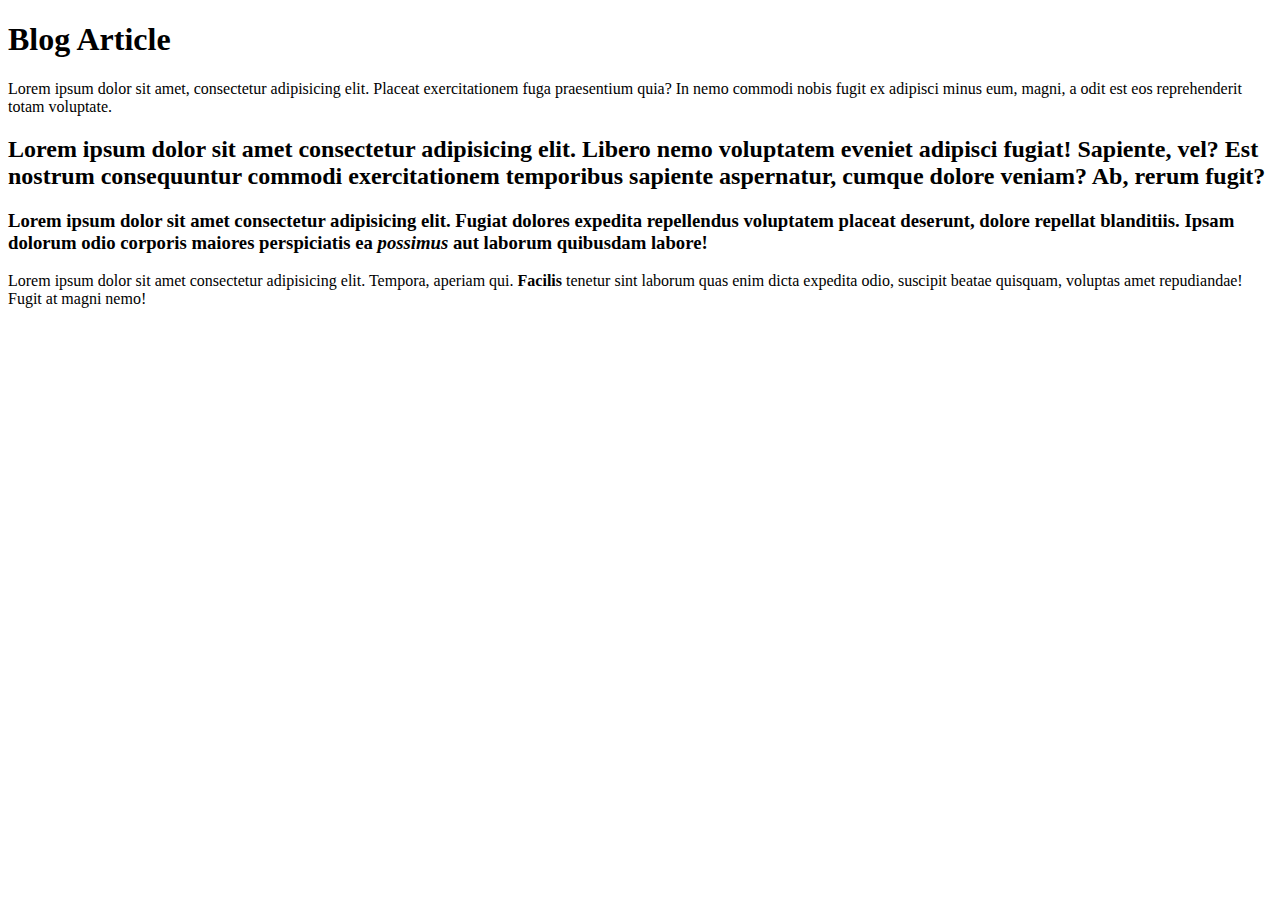
<file: repos/blog_article/index.html>
<!DOCTYPE html>
<html lang="en">
    <head>
        <meta charset="UTF-8">
        <title>Blog Article</title>
    </head>
    <body>
        <h1>Blog Article</h1>
        <p>Lorem ipsum dolor sit amet, consectetur adipisicing elit. Placeat exercitationem fuga praesentium quia? In nemo commodi nobis fugit ex adipisci minus eum, magni, a odit est eos reprehenderit totam voluptate.</p>
        <h2>Lorem ipsum dolor sit amet consectetur adipisicing elit. Libero nemo voluptatem eveniet adipisci fugiat! Sapiente, vel? Est nostrum consequuntur commodi exercitationem temporibus sapiente aspernatur, cumque dolore veniam? Ab, rerum fugit?</h2>
        <h3>Lorem ipsum dolor sit amet consectetur adipisicing elit. Fugiat dolores expedita repellendus voluptatem placeat deserunt, dolore repellat blanditiis. Ipsam dolorum odio corporis maiores perspiciatis ea <em>possimus</em> aut laborum quibusdam labore!</h3>
        <p>Lorem ipsum dolor sit amet consectetur adipisicing elit. Tempora, aperiam qui. <strong>Facilis</strong> tenetur sint laborum quas enim dicta expedita odio, suscipit beatae quisquam, voluptas amet repudiandae! Fugit at magni nemo!</p>
    </body>
</html>
</file>
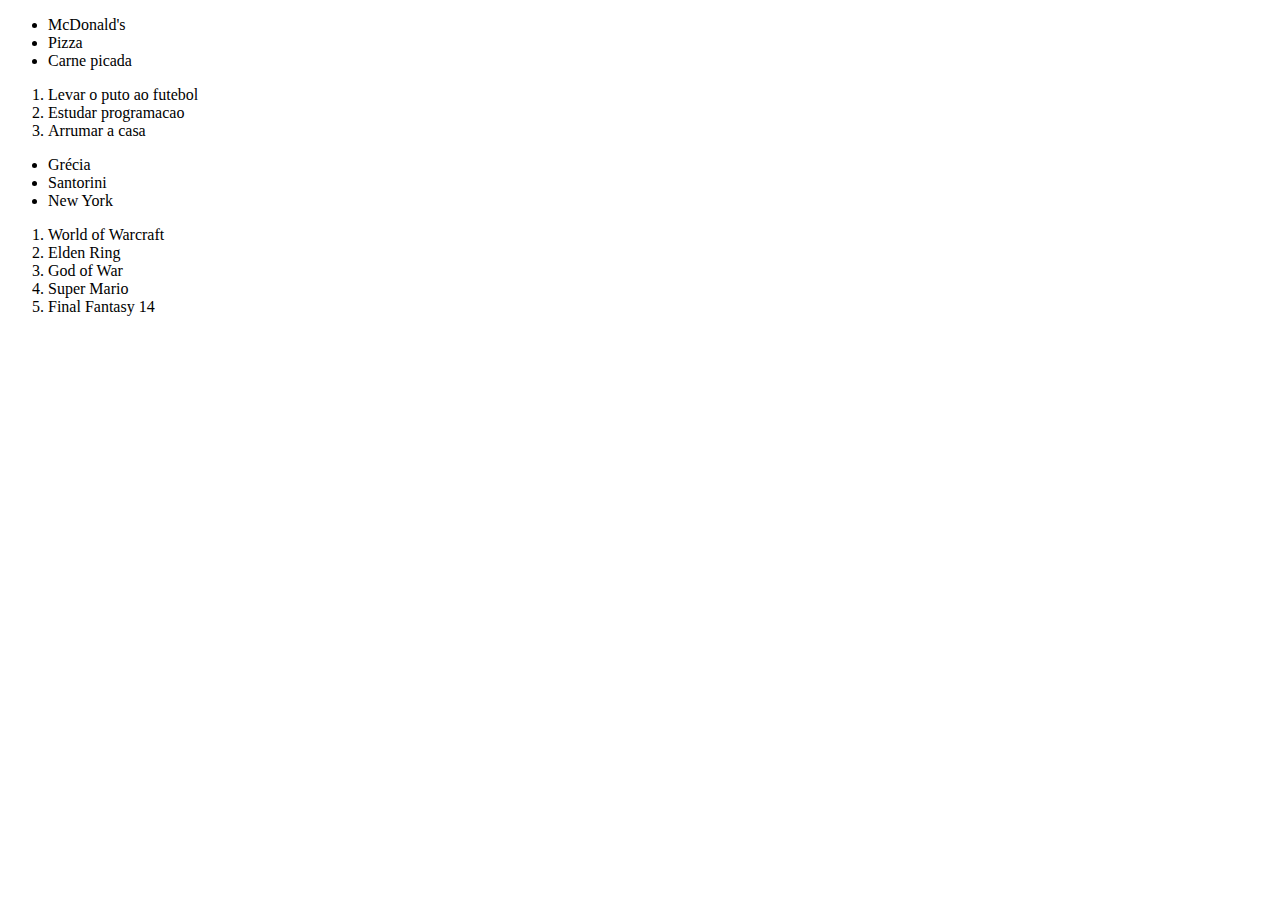
<file: repos/lists/index.html>
<!DOCTYPE html>
<html lang="en">
    <ul>
        <li>McDonald's</li>
        <li>Pizza</li>
        <li>Carne picada</li>
    </ul>
    <ol>
        <li>Levar o puto ao futebol</li>
        <li>Estudar programacao</li>
        <li>Arrumar a casa</li>
    </ol>
    <ul>
        <li>Grécia</li>
        <li>Santorini</li>
        <li>New York</li>
    </ul>
    <ol>
        <li>World of Warcraft</li>
        <li>Elden Ring</li>
        <li>God of War</li>
        <li>Super Mario</li>
        <li>Final Fantasy 14</li>
    </ol>
</html>
</file>
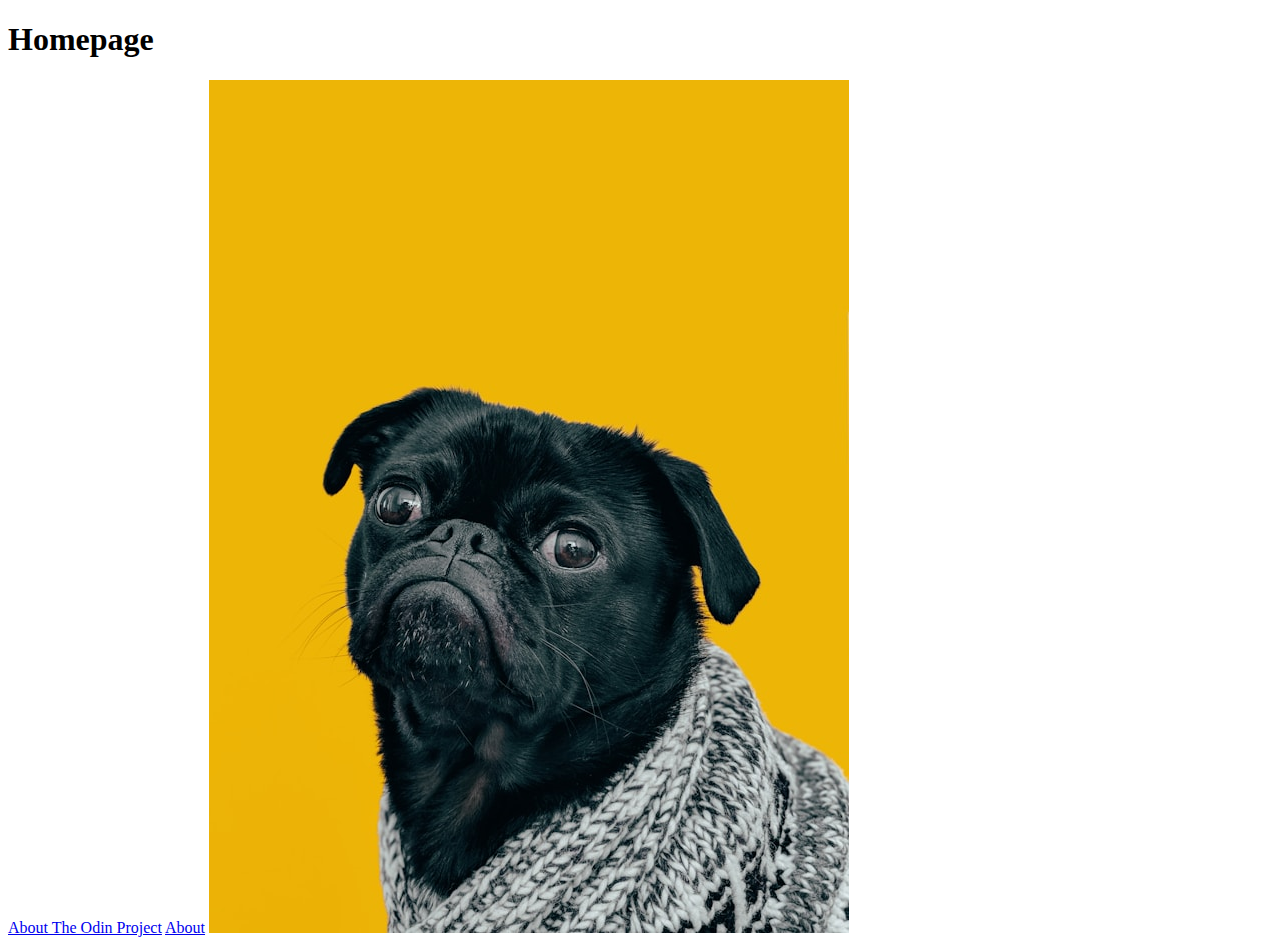
<file: repos/odin-links-and-images/index.html>
<!DOCTYPE html>
<html lang="en">
    <head>
        <meta charset="UTF-8">
    </head>

    <body>
        <h1>Homepage</h1>
        <a href="https://www.theodinproject.com/about" target="_blank" rel="noopener noreferrer">About The Odin Project</a>

        <a href="./pages/about.html">About</a>

        <img src="./images/dog.jpg">
    </body>
</html>
</file>
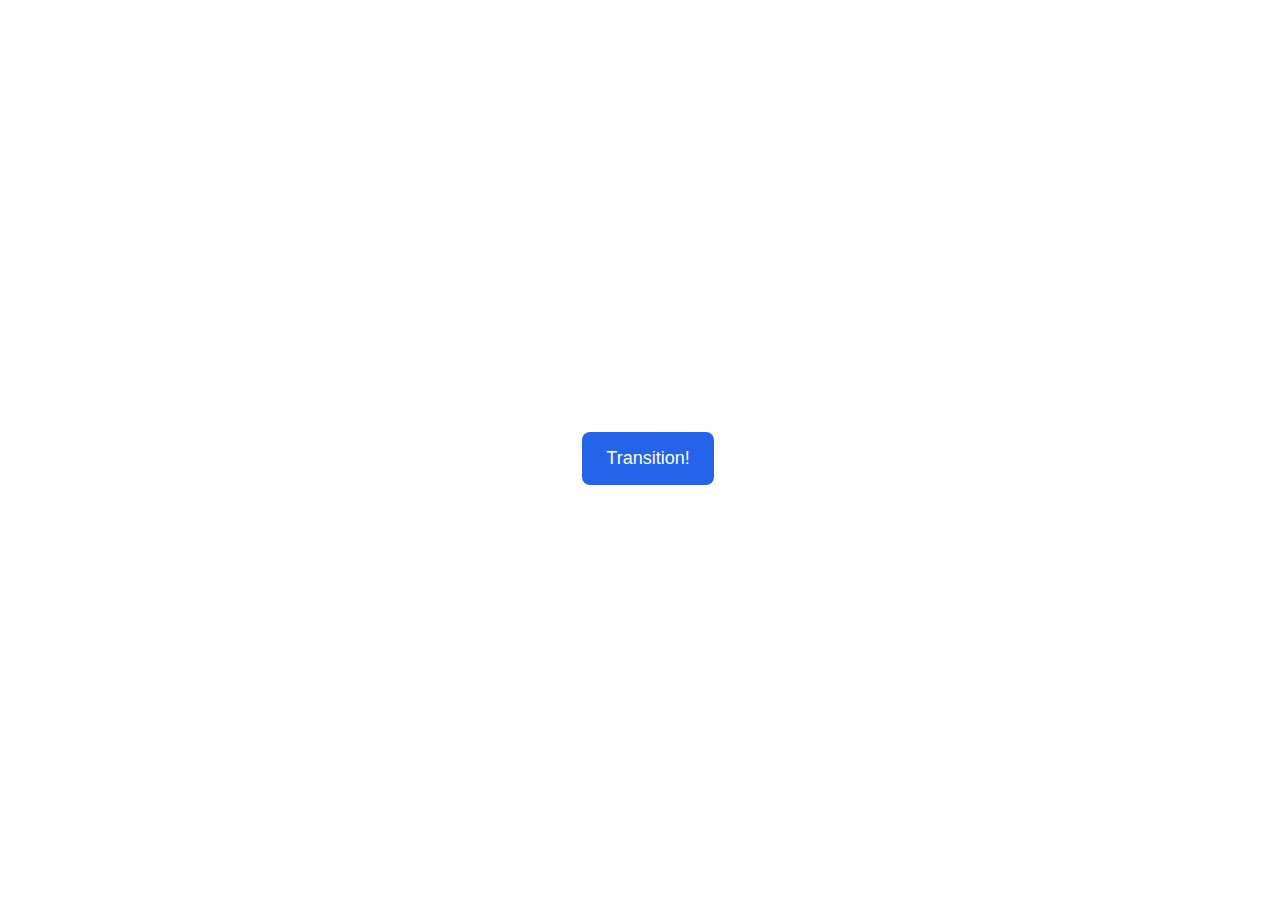
<file: css-exercises-main/advanced-html-css/animation/01-button-hover/index.html>
<!DOCTYPE html>
<html lang="en">
  <head>
    <meta charset="UTF-8" />
    <meta http-equiv="X-UA-Compatible" content="IE=edge" />
    <meta name="viewport" content="width=device-width, initial-scale=1.0" />
    <title>Button Hover</title>
    <link rel="stylesheet" href="style.css" />
  </head>
  <body>
    <div id="transition-container">
      <button>Transition!</button>
    </div>
  </body>
</html>
</file>
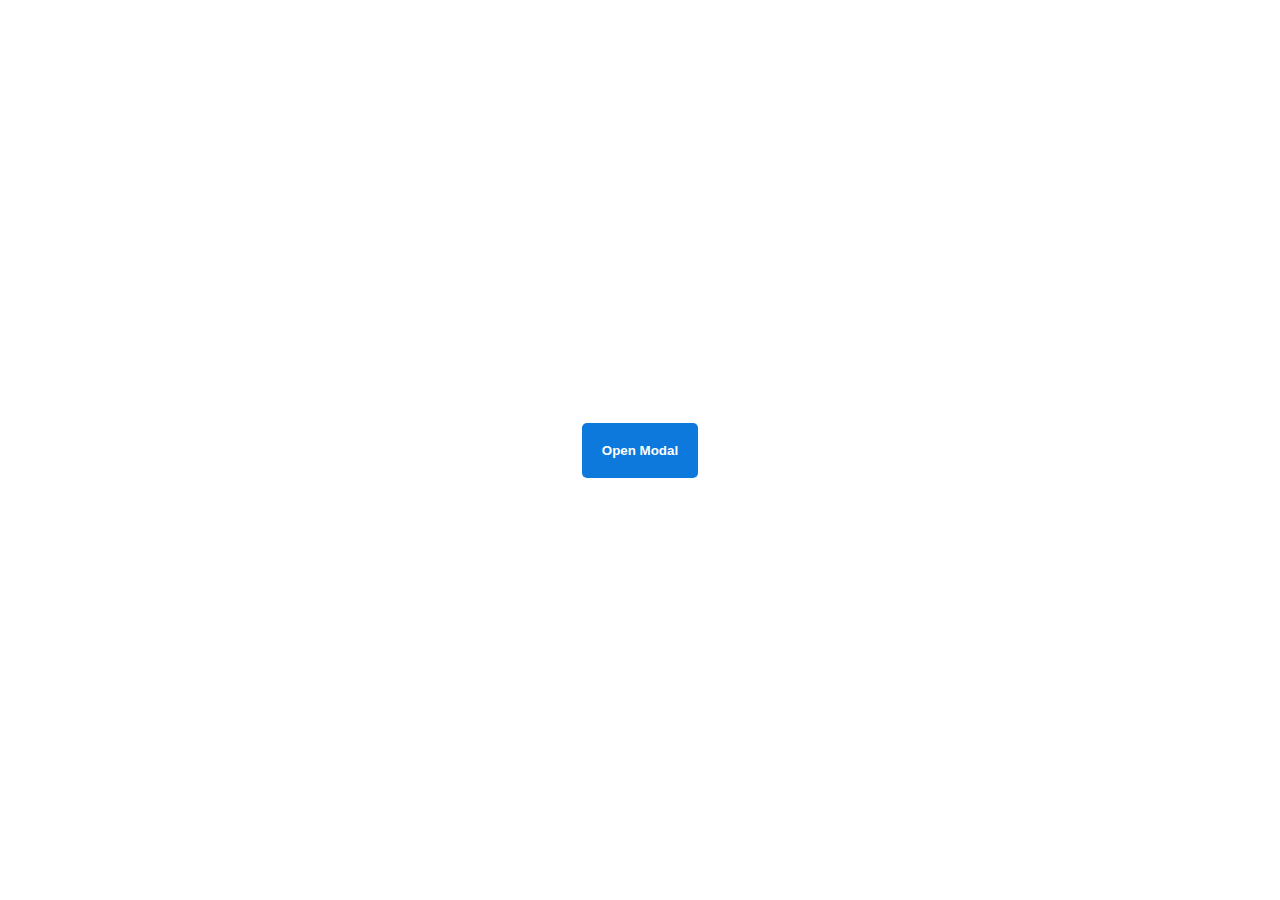
<file: css-exercises-main/advanced-html-css/animation/02-pop-up/index.html>
<!DOCTYPE html>
<html lang="en">
  <head>
    <meta charset="UTF-8" />
    <meta http-equiv="X-UA-Compatible" content="IE=edge" />
    <meta name="viewport" content="width=device-width, initial-scale=1.0" />
    <title>Popup</title>
    <link rel="stylesheet" href="style.css" />
  </head>
  <body>
    <div class="backdrop"></div>
    <div class="popup-modal">
      <h1>Look at me!</h1>
      <p>I'm a pop up dialog!</p>
      <button id="close-modal">Close Modal</button>
    </div>
    <div class="button-container">
      <button id="trigger-modal">Open Modal</button>
    </div>
    <script src="script.js"></script>
  </body>
</html>
</file>
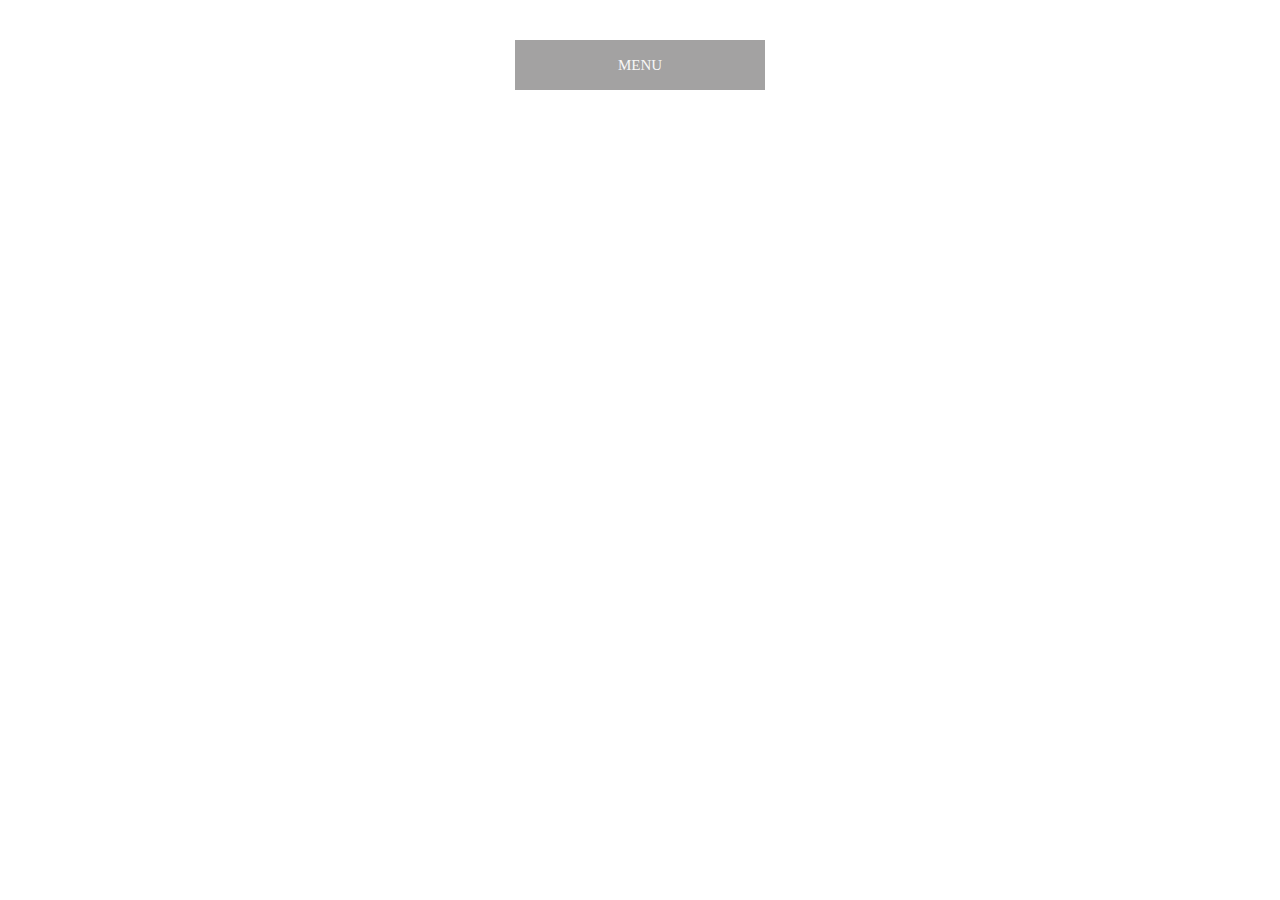
<file: css-exercises-main/advanced-html-css/animation/03-dropdown-menu/index.html>
<!DOCTYPE html>
<html lang="en">
  <head>
    <meta charset="UTF-8" />
    <meta http-equiv="X-UA-Compatible" content="IE=edge" />
    <meta name="viewport" content="width=device-width, initial-scale=1.0" />
    <title>Dropdown Menu</title>
    <link rel="stylesheet" href="style.css" />
  </head>
  <body>
    <div class="dropdown-container">
        <div class="menu-title">MENU</div>
        <ul class="dropdown-menu">
            <li>ITEM 1</li>
            <li>ITEM 2</li>
            <li>ITEM 3</li>
            <li>ITEM 4</li>
            <li>ITEM 5</li>
        </ul>
    </div>
    <script src="script.js"></script>
  </body>
</html>
</file>
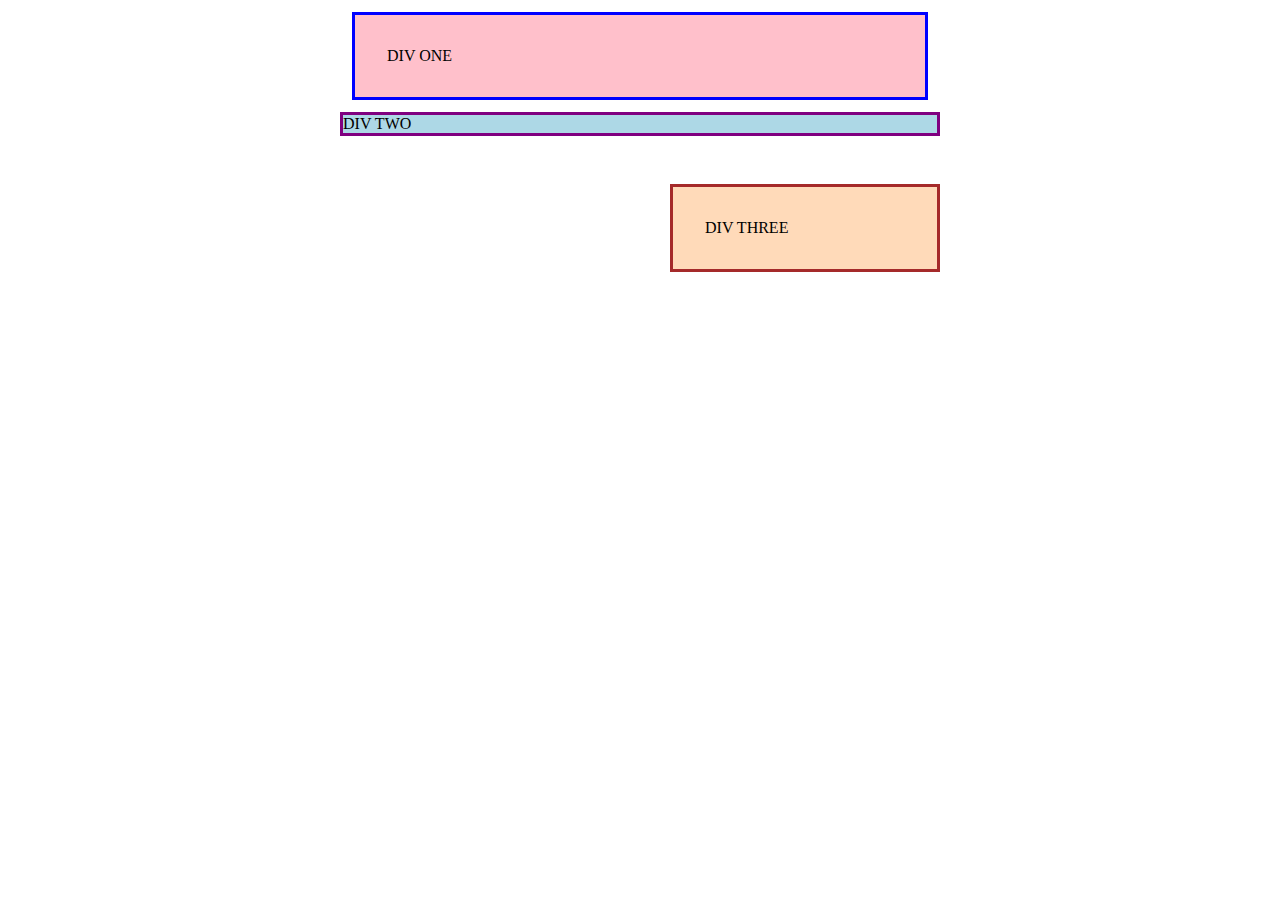
<file: css-exercises-main/foundations/block-and-inline/01-margin-and-padding-1/index.html>
<!DOCTYPE html>
<html lang="en">
  <head>
    <meta charset="UTF-8">
    <meta http-equiv="X-UA-Compatible" content="IE=edge">
    <meta name="viewport" content="width=device-width, initial-scale=1.0">
    <title>Margin and Padding exercise</title>
    <link rel="stylesheet" href="style.css">
  </head>
  <body>
    <div class="one">
      DIV ONE
    </div>
    <div class="two">
      DIV TWO
    </div>
    <div class="three">
      DIV THREE
    </div>
  </body>
</html>
</file>
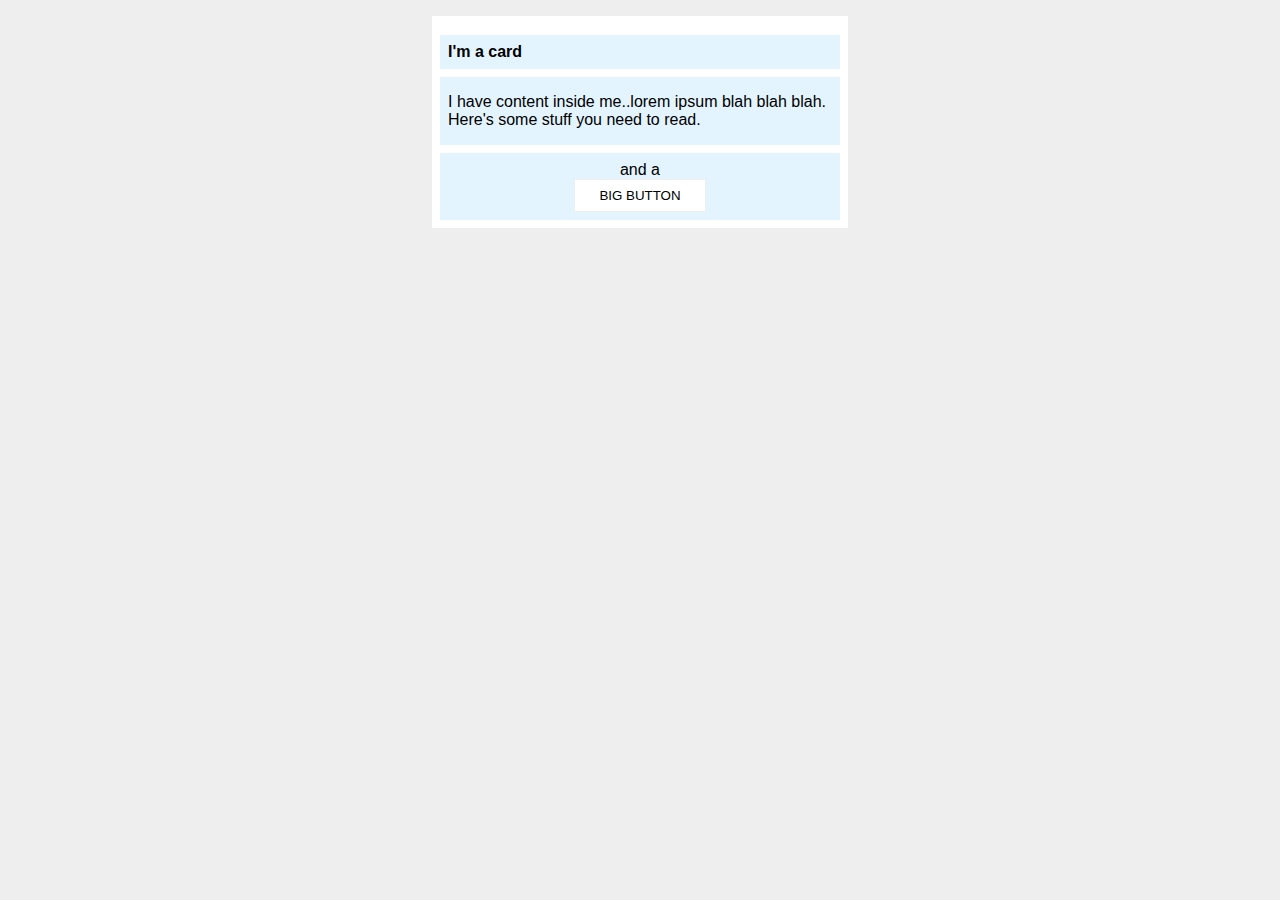
<file: css-exercises-main/foundations/block-and-inline/02-margin-and-padding-2/index.html>
<!DOCTYPE html>
<html lang="en">
  <head>
    <meta charset="UTF-8">
    <meta http-equiv="X-UA-Compatible" content="IE=edge">
    <meta name="viewport" content="width=device-width, initial-scale=1.0">
    <title>Margin and Padding exercise 2</title>
    <link rel="stylesheet" href="style.css">
  </head>
  <body>
    <div class="card">
      <h1 class="title">I'm a card</h1>
      <div class="content">I have content inside me..lorem ipsum blah blah blah. Here's some stuff you need to read.</div>
      <div class="button-container">and a <button>BIG BUTTON</button></div>
    </div>
  </body>
</html>
</file>
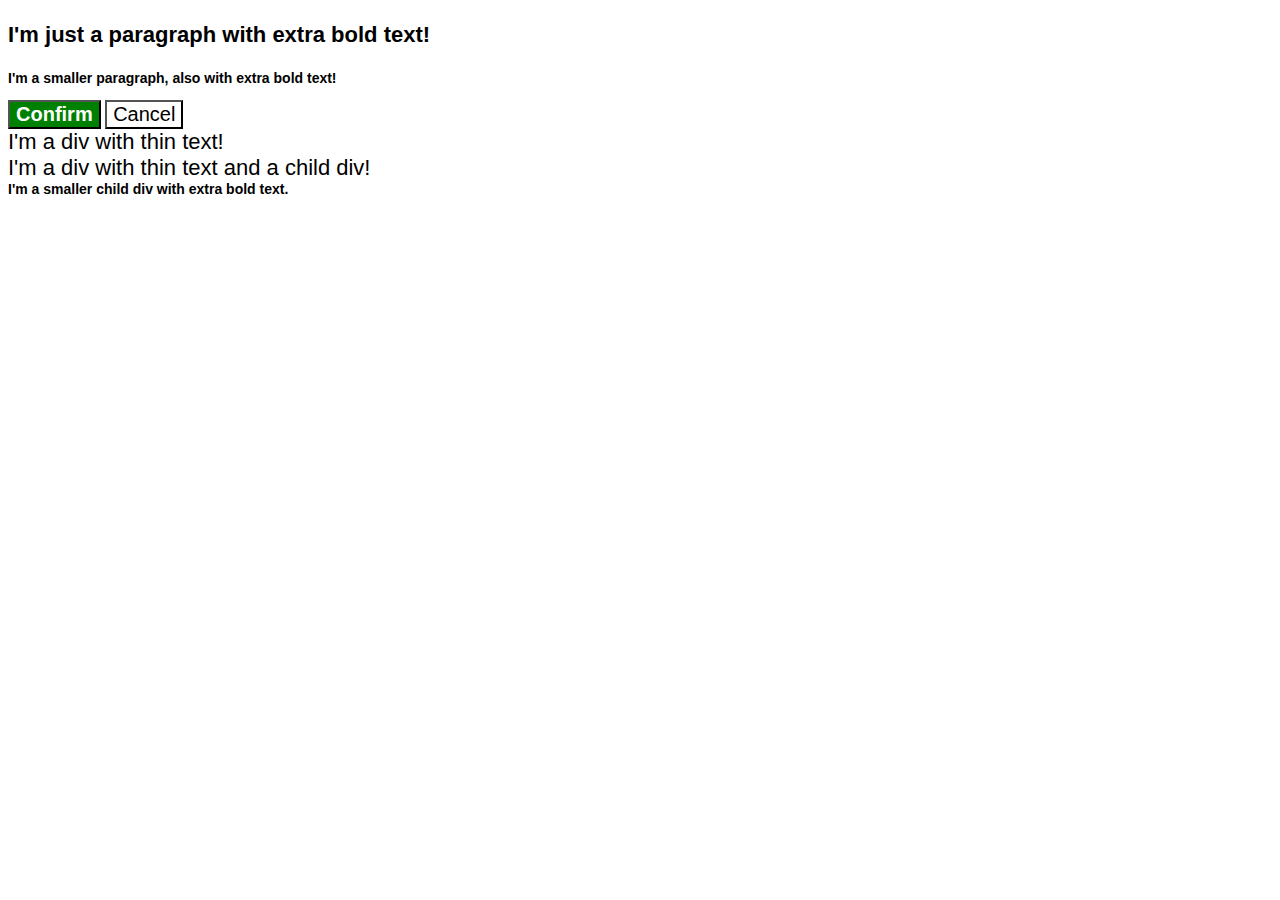
<file: css-exercises-main/foundations/cascade/01-cascade-fix/index.html>
<!DOCTYPE html>
<html lang="en">
  <head>
    <meta charset="UTF-8">
    <meta http-equiv="X-UA-Compatible" content="IE=edge">
    <meta name="viewport" content="width=device-width, initial-scale=1.0">
    <title>Fix the Cascade</title>
    <link rel="stylesheet" href="style.css">
  </head>
  <body>
    <p class="para">I'm just a paragraph with extra bold text!</p>
    <p class="para small-para">I'm a smaller paragraph, also with extra bold text!</p>

    <button id="confirm-button" class="button confirm">Confirm</button>
    <button id="cancel-button" class="button cancel">Cancel</button>

    <div class="text">I'm a div with thin text!</div>
    <div class="text">I'm a div with thin text and a child div!
      <div class="text child">I'm a smaller child div with extra bold text.</div>
    </div>
  </body>
</html>
</file>
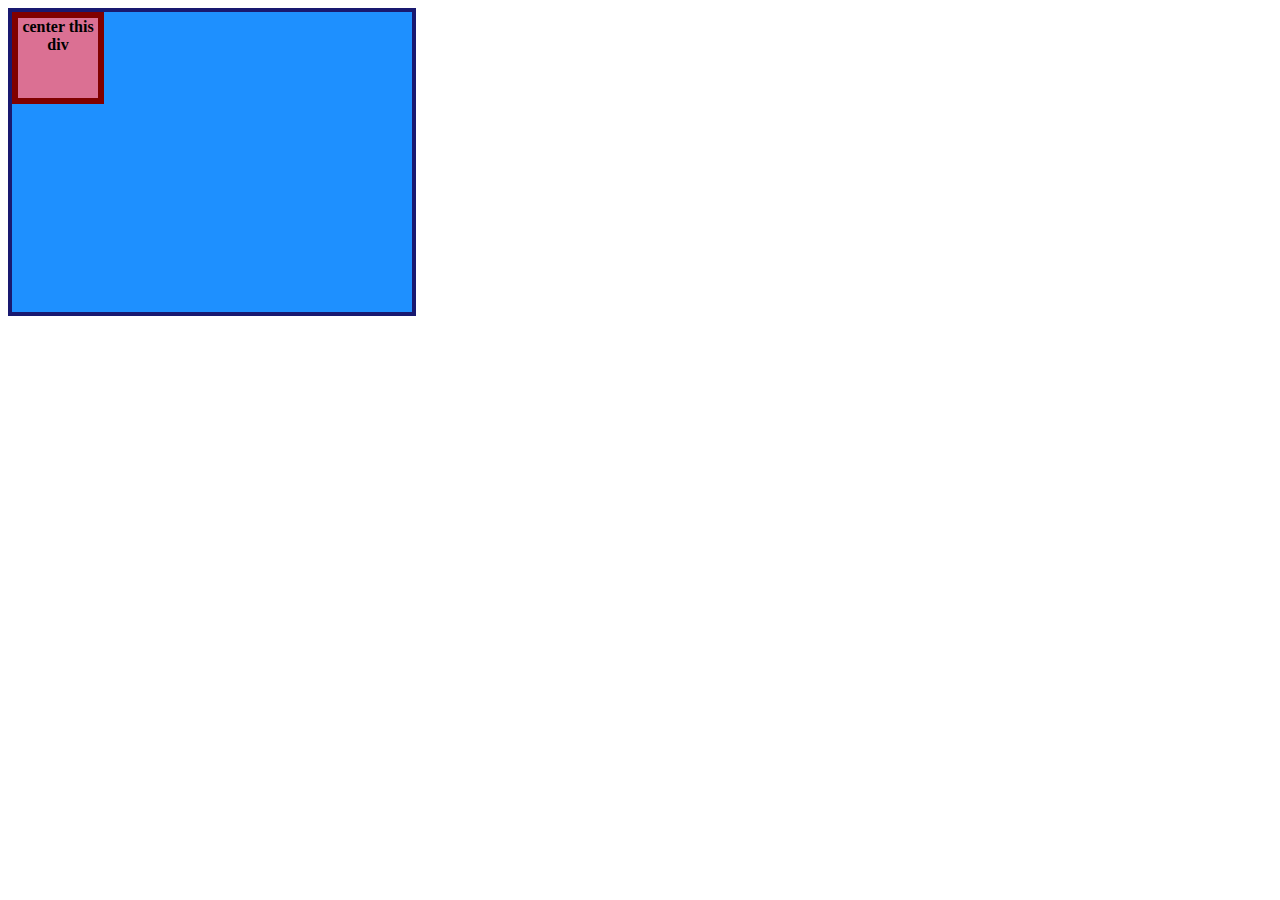
<file: css-exercises-main/foundations/flex/01-flex-center/index.html>
<!DOCTYPE html>
<html lang="en">
  <head>
    <meta charset="UTF-8">
    <meta http-equiv="X-UA-Compatible" content="IE=edge">
    <meta name="viewport" content="width=device-width, initial-scale=1.0">
    <title>CENTER THIS DIV</title>
    <link rel="stylesheet" href="style.css">
  </head>
  <body>
    <div class="container">
      <div class="box">center this div</div>
    </div>
  </body>
</html>
</file>
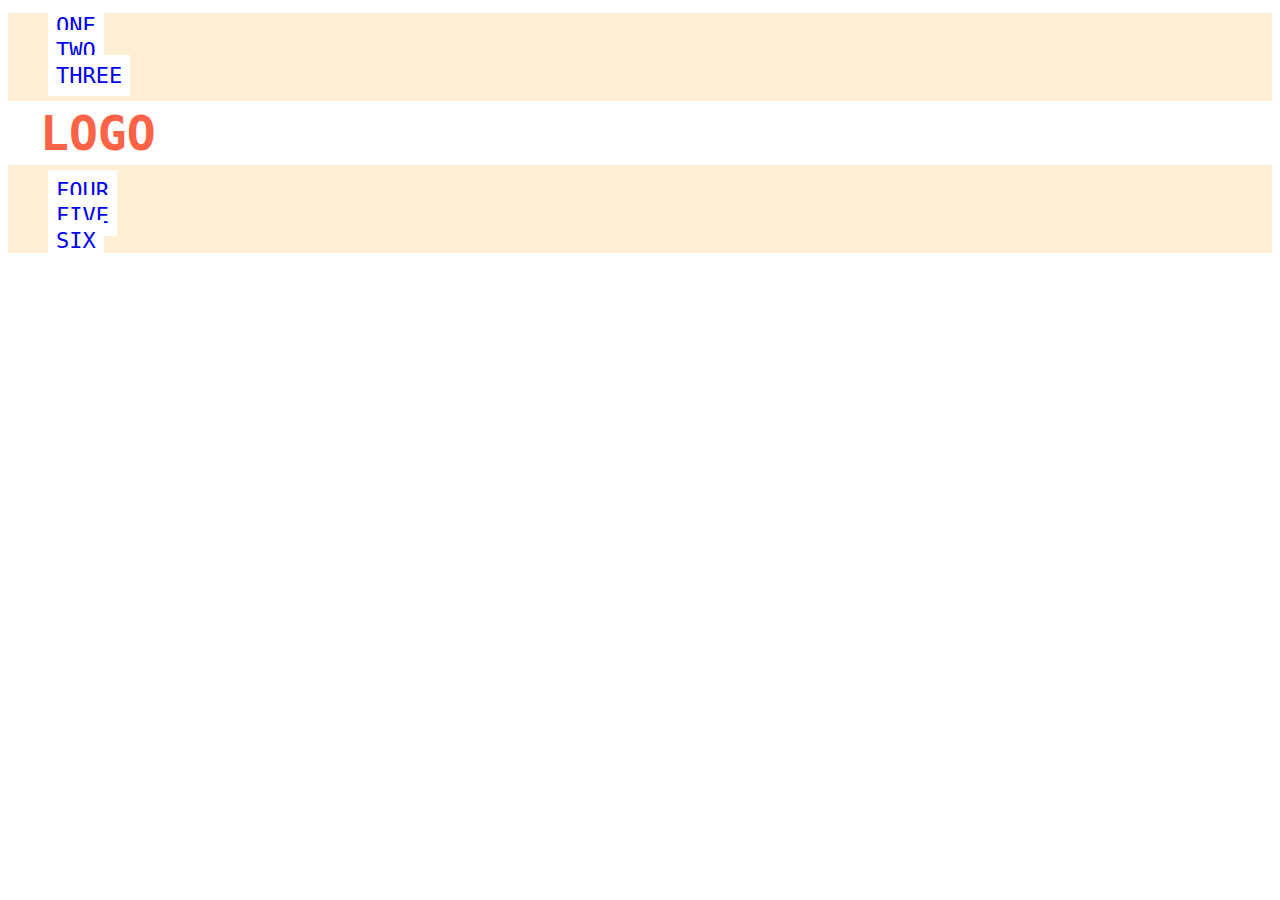
<file: css-exercises-main/foundations/flex/02-flex-header/index.html>
<!DOCTYPE html>
<html lang="en">
  <head>
    <meta charset="UTF-8">
    <meta http-equiv="X-UA-Compatible" content="IE=edge">
    <meta name="viewport" content="width=device-width, initial-scale=1.0">
    <title>Flex Header</title>
    <link rel="stylesheet" href="style.css">
  </head>
  <body>
    <div class="header">
      <div class="left-links">
        <ul>
          <li><a href="#">ONE</a></li>
          <li><a href="#">TWO</a></li>
          <li><a href="#">THREE</a></li>
        </ul>
      </div>
      <div class="logo">LOGO</div>
      <div class="right-links">
        <ul>
          <li><a href="#">FOUR</a></li>
          <li><a href="#">FIVE</a></li>
          <li><a href="#">SIX</a></li>
        </ul>
      </div>
    </div>
  </body>
</html>
</file>
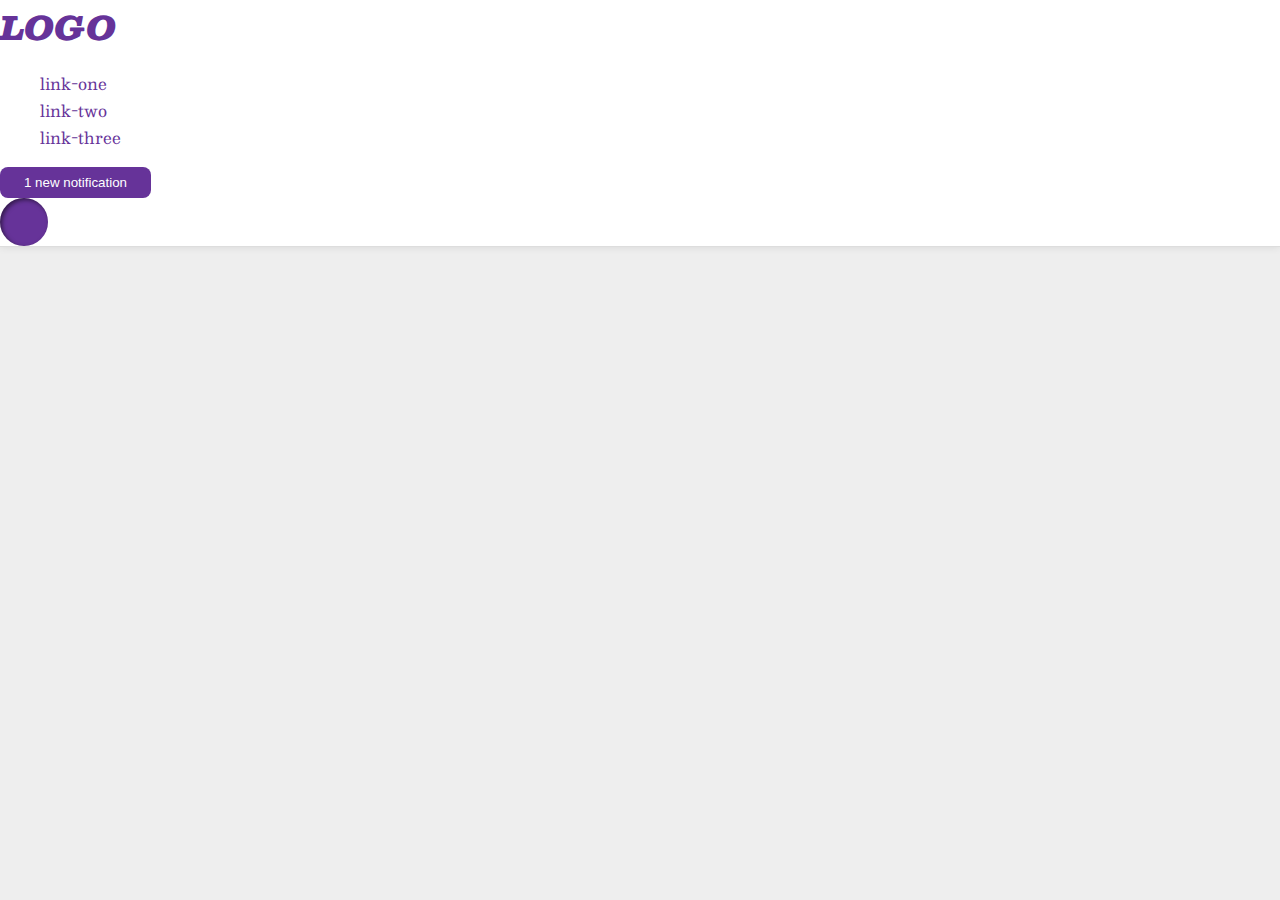
<file: css-exercises-main/foundations/flex/03-flex-header-2/index.html>
<!DOCTYPE html>
<html lang="en">
  <head>
    <meta charset="UTF-8">
    <meta http-equiv="X-UA-Compatible" content="IE=edge">
    <meta name="viewport" content="width=device-width, initial-scale=1.0">
    <title>Flex Header 2</title>
    <link rel="stylesheet" href="style.css">
  </head>
  <body>
    <div class="header">
      <div class="logo">
        LOGO
      </div>
      <ul class="links">
        <li><a href="https://google.com">link-one</a></li>
        <li><a href="https://google.com">link-two</a></li>
        <li><a href="https://google.com">link-three</a></li>
      </ul>
      <button class="notifications">
        1 new notification
      </button>
      <div class="profile-image"></div>
    </div>
  </body>
</html>
</file>
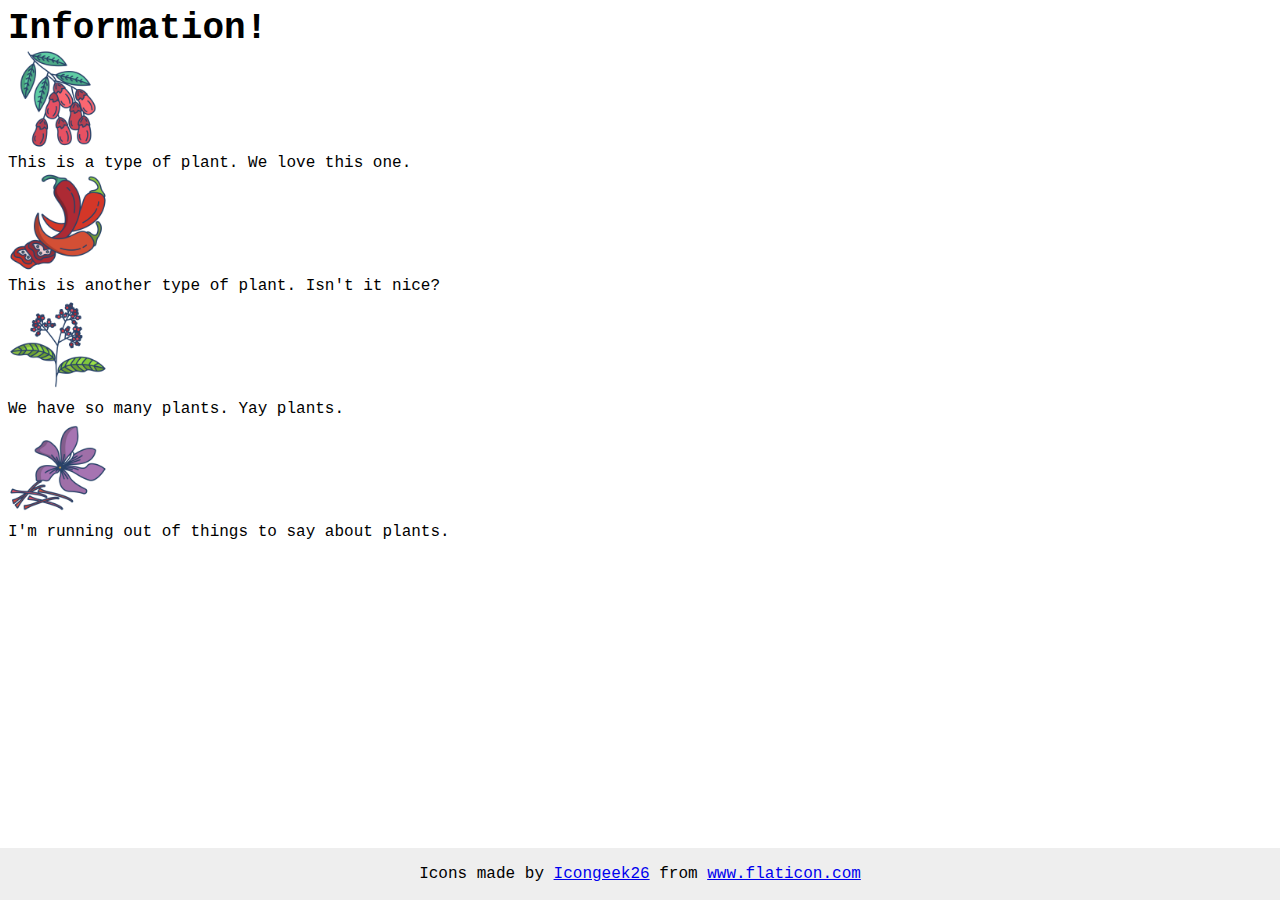
<file: css-exercises-main/foundations/flex/04-flex-information/index.html>
<!DOCTYPE html>
<html lang="en">
  <head>
    <meta charset="UTF-8">
    <meta http-equiv="X-UA-Compatible" content="IE=edge">
    <meta name="viewport" content="width=device-width, initial-scale=1.0">
    <title>Information</title>
    <link rel="stylesheet" href="style.css">
  </head>
  <body>
    <div class="title">Information!</div>

    <img src="./images/barberry.png" alt="barberry">
    <div class="text">This is a type of plant. We love this one.</div>

    <img src="./images/chilli.png" alt="chili">
    <div class="text">This is another type of plant. Isn't it nice?</div>

    <img src="./images/pepper.png" alt="pepper">
    <div class="text">We have so many plants. Yay plants.</div>

    <img src="./images/saffron.png" alt="saffron">
    <div class="text">I'm running out of things to say about plants.</div>

    <!-- disregard this section, it's here to give attribution to the creator of these icons -->
    <div class="footer">
      <div>Icons made by <a href="https://www.flaticon.com/authors/icongeek26" title="Icongeek26">Icongeek26</a> from <a href="https://www.flaticon.com/" title="Flaticon">www.flaticon.com</a></div>
    </div>
  </body>
</html>
</file>
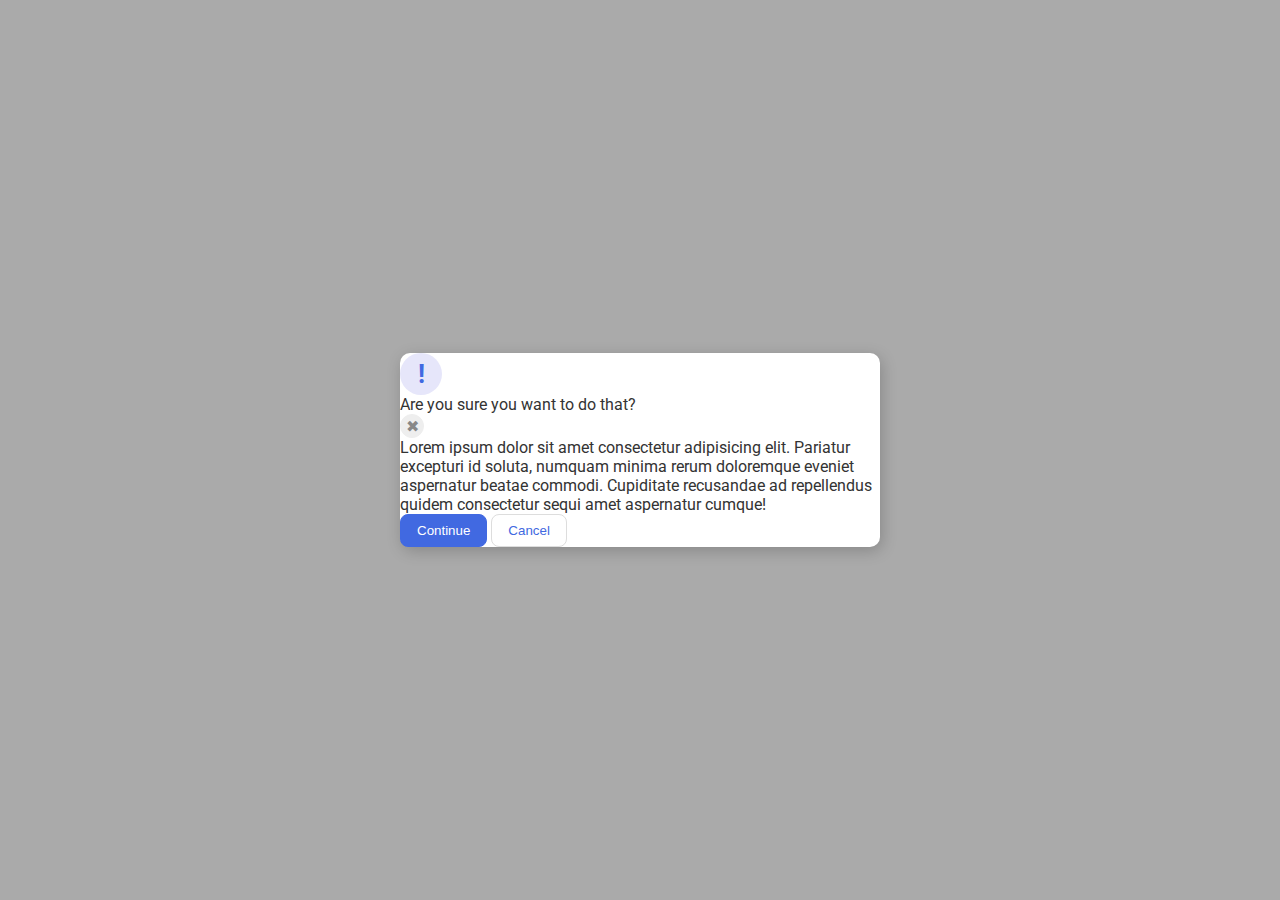
<file: css-exercises-main/foundations/flex/05-flex-modal/index.html>
<!DOCTYPE html>
<html lang="en">
  <head>
    <meta charset="UTF-8">
    <meta http-equiv="X-UA-Compatible" content="IE=edge">
    <meta name="viewport" content="width=device-width, initial-scale=1.0">
    <link rel="stylesheet" href="style.css">
    <title>Modal</title>
  </head>
  <body>
    <div class="modal">
      <div class="icon">!</div>
      <div class="header">Are you sure you want to do that?</div>
      <button class="close-button">✖</button>
      <div class="text">Lorem ipsum dolor sit amet consectetur adipisicing elit. Pariatur excepturi id soluta, numquam minima rerum doloremque eveniet aspernatur beatae commodi. Cupiditate recusandae ad repellendus quidem consectetur sequi amet aspernatur cumque!</div>
      <button class="continue">Continue</button>
      <button class="cancel">Cancel</button>
    </div>
  </body>
</html>
</file>
<file: css-exercises-main/advanced-html-css/animation/01-button-hover/style.css>
#transition-container {
  width: 100vw;
  height: 100vh;
  display: flex;
  flex-direction: column;
  justify-content: center;
  align-items: center;
  font-family: Arial, sans-serif;
}

button {
  border-radius: 8px;
  border: none;
  background-color: #2563eb;
  color: white;
  font-size: 18px;
  padding: 16px 24px;
  text-align: center;
}
</file>
<file: css-exercises-main/advanced-html-css/animation/02-pop-up/style.css>
* {
  padding: 0;
  margin: 0;
}

body {
  overflow: hidden;
}

.button-container {
  width: 100vw;
  height: 100vh;
  background-color: #ffffff;
  opacity: 100%;
  display: flex;
  align-items: center;
  justify-content: center;
}

button {
  padding: 20px;
  color: #ffffff;
  background-color: #0e79dd;
  border: none;
  border-radius: 5px;
  font-weight: 600;
}

.popup-modal {
  padding: 32px 64px;
  background-color: white;
  border: 1px solid black;
  border-radius: 10px;
  position: fixed;
  top: 50%;
  left: 50%;
  transform-origin: center;
  transform: translate(-50%, -50%);
  pointer-events: none;
  opacity: 0%;
  text-align: center;
}

.popup-modal p {
  margin-bottom: 24px;
}

.backdrop {
  pointer-events: none;
  position: fixed;
  inset: 0;
  background: #000;
  opacity: 0%;
}

.popup-modal.show {
  opacity: 100%;
  pointer-events: all;
}

.backdrop.show {
  opacity: 30%;
}
</file>
<file: css-exercises-main/advanced-html-css/animation/03-dropdown-menu/style.css>
.dropdown-container {
  max-width: 250px;
  margin: 40px auto;
  text-align: center;
  line-height: 50px;
  font-size: 15px;
  color: rgb(247, 247, 247);
  cursor: pointer;
}

.menu-title {
  background-color: rgb(163, 162, 162);
}

.dropdown-menu {
  list-style: none;
  padding: 0;
  margin: 0;
  background-color: rgb(99, 97, 97);

  display: none;
}

ul.dropdown-menu li:hover {
  background: rgb(47, 46, 46);
}

.visible {
  display: block;
}
</file>
<file: css-exercises-main/foundations/block-and-inline/01-margin-and-padding-1/style.css>
body {
  max-width: 600px;
  margin: 0 auto;
}

.one {
  background: pink;
  border: 3px solid blue;
  /* CHANGE ME */
  padding: 32px;
  margin: 12px;
}

.two {
  background: lightblue;
  border: 3px solid purple;
  /* CHANGE ME */
  margin-bottom: 48px;
}

.three {
  background: peachpuff;
  border: 3px solid brown;
  width: 200px;
  /* CHANGE ME */
  padding: 32px;
  margin-left: auto;
}
</file>
<file: css-exercises-main/foundations/block-and-inline/02-margin-and-padding-2/style.css>
body {
  background: #eee;
  font-family: sans-serif;
}

.card {
  width: 400px;
  background: #fff;
  margin: 16px auto;
  padding: 8px;
}

.title {
  background: #e3f4ff;
  margin-bottom: 8px;
  font-size: 16px;
  padding: 8px;
}

.content {
  background: #e3f4ff;
  margin-bottom: 8px;
  padding: 16px 8px;
}

.button-container {
  background: #e3f4ff;
  text-align: center;
  padding: 8px;
}

button {
  background: white;
  border: 1px solid #eee;
  display: block;
  margin: 0 auto;
  padding: 8px 24px;
}
</file>
<file: css-exercises-main/foundations/cascade/01-cascade-fix/style.css>
body{
  font-family:Arial, Helvetica, sans-serif;
}

.para,
.small-para {
  color: hsl(0, 0%, 0%);
  font-weight: 800;
}

.para {
  font-size: 22px;
}

.button {
  background-color: rgb(255, 255, 255);
  color: rgb(0, 0, 0);
  font-size: 20px;
}

div.text {
  color: rgb(0, 0, 0);
  font-weight: 100;
  font-size: 22px;
}

.small-para {
  font-size: 14px;
  font-weight: 800;
}

#confirm-button {
  background: green;
  color: white;
  font-weight: bold;
}

div .child {
  color: rgb(0, 0, 0);
  font-weight: 800;
  font-size: 14px;
}
</file>
<file: css-exercises-main/foundations/flex/01-flex-center/style.css>
.container {
  background: dodgerblue;
  border: 4px solid midnightblue;
  width: 400px;
  height: 300px;
}

.box {
  background: palevioletred;
  font-weight: bold;
  text-align: center;
  border: 6px solid maroon;
  width: 80px;
  height: 80px;
}
</file>
<file: css-exercises-main/foundations/flex/02-flex-header/style.css>
.header  {
  font-family: monospace;
  background: papayawhip;
}

.logo {
  font-size: 48px;
  font-weight: 900;
  color: tomato;
  background: white;
  padding: 4px 32px;
}

ul {
  /* this removes the dots on the list items*/
  list-style-type: none;
}

a {
  font-size: 22px;
  background: white;
  padding: 8px;
  /* this removes the line under the links */
  text-decoration: none;
}
</file>
<file: css-exercises-main/foundations/flex/03-flex-header-2/style.css>
/* this is some magical font-importing.  
you'll learn about it later. */
@import url('https://fonts.googleapis.com/css2?family=Besley:ital,wght@0,400;1,900&display=swap');

body {
  margin: 0;
  background: #eee;
  font-family: Besley, serif;
}

.header {
  background: white;
  border-bottom: 1px solid #ddd;
  box-shadow: 0 0 8px rgba(0,0,0,.1);
}

.profile-image {
  background: rebeccapurple;
  box-shadow: inset 2px 2px 4px rgba(0,0,0,.5);
  border-radius: 50%;
  width: 48px;
  height: 48px;
}

.logo {
  color: rebeccapurple;
  font-size: 32px;
  font-weight: 900;
  font-style: italic;
}

button {
  border: none;
  border-radius: 8px;
  background: rebeccapurple;
  color: white;
  padding: 8px 24px;
}

a {
  /* this removes the line under our links */
  text-decoration: none;
  color: rebeccapurple;
}

ul {
  list-style-type: none;
}
</file>
<file: css-exercises-main/foundations/flex/04-flex-information/style.css>
body {
  font-family: 'Courier New', Courier, monospace;
}

img {
  width: 100px;
  height: 100px;
}

.title {
  font-size: 36px;
  font-weight: 900;
}

/* do not edit this footer */
.footer {
  position: fixed;
  bottom: 0;
  left: 0;
  right: 0;
  height: 52px;
  display: flex;
  align-items: center;
  justify-content: center;
  background: #eee;
}
</file>
<file: css-exercises-main/foundations/flex/05-flex-modal/style.css>
@import url('https://fonts.googleapis.com/css2?family=Roboto:wght@400;700&display=swap');

html, body {
  height: 100%;
}

body {
  font-family: Roboto, sans-serif;
  margin: 0;
  background: #aaa;
  color: #333;
  /* I'll give you this one for free lol */
  display: flex;
  align-items: center;
  justify-content: center;
}

.modal {
  background: white;
  width: 480px;
  border-radius: 10px;
  box-shadow: 2px 4px 16px rgba(0,0,0,.2);
}

.icon {
  color: royalblue;
  font-size: 26px;
  font-weight: 700;
  background: lavender;
  width: 42px;
  height: 42px;
  border-radius: 50%;
  display: flex;
  align-items: center;
  justify-content: center;
}

.close-button {
  background: #eee;
  border-radius: 50%;
  color: #888;
  font-weight: 400;
  font-size: 16px;
  height: 24px;
  width: 24px;
  display: flex;
  align-items: center;
  justify-content: center;
  border: 1px solid #eee;
  padding: 0;
}

button {
  cursor: pointer;
  padding: 8px 16px;
  border-radius: 8px;
}

button.continue {
  background: royalblue;
  border: 1px solid royalblue;
  color: white;
}

button.cancel {
  background: white;
  border: 1px solid #ddd;
  color: royalblue;
}
</file>
